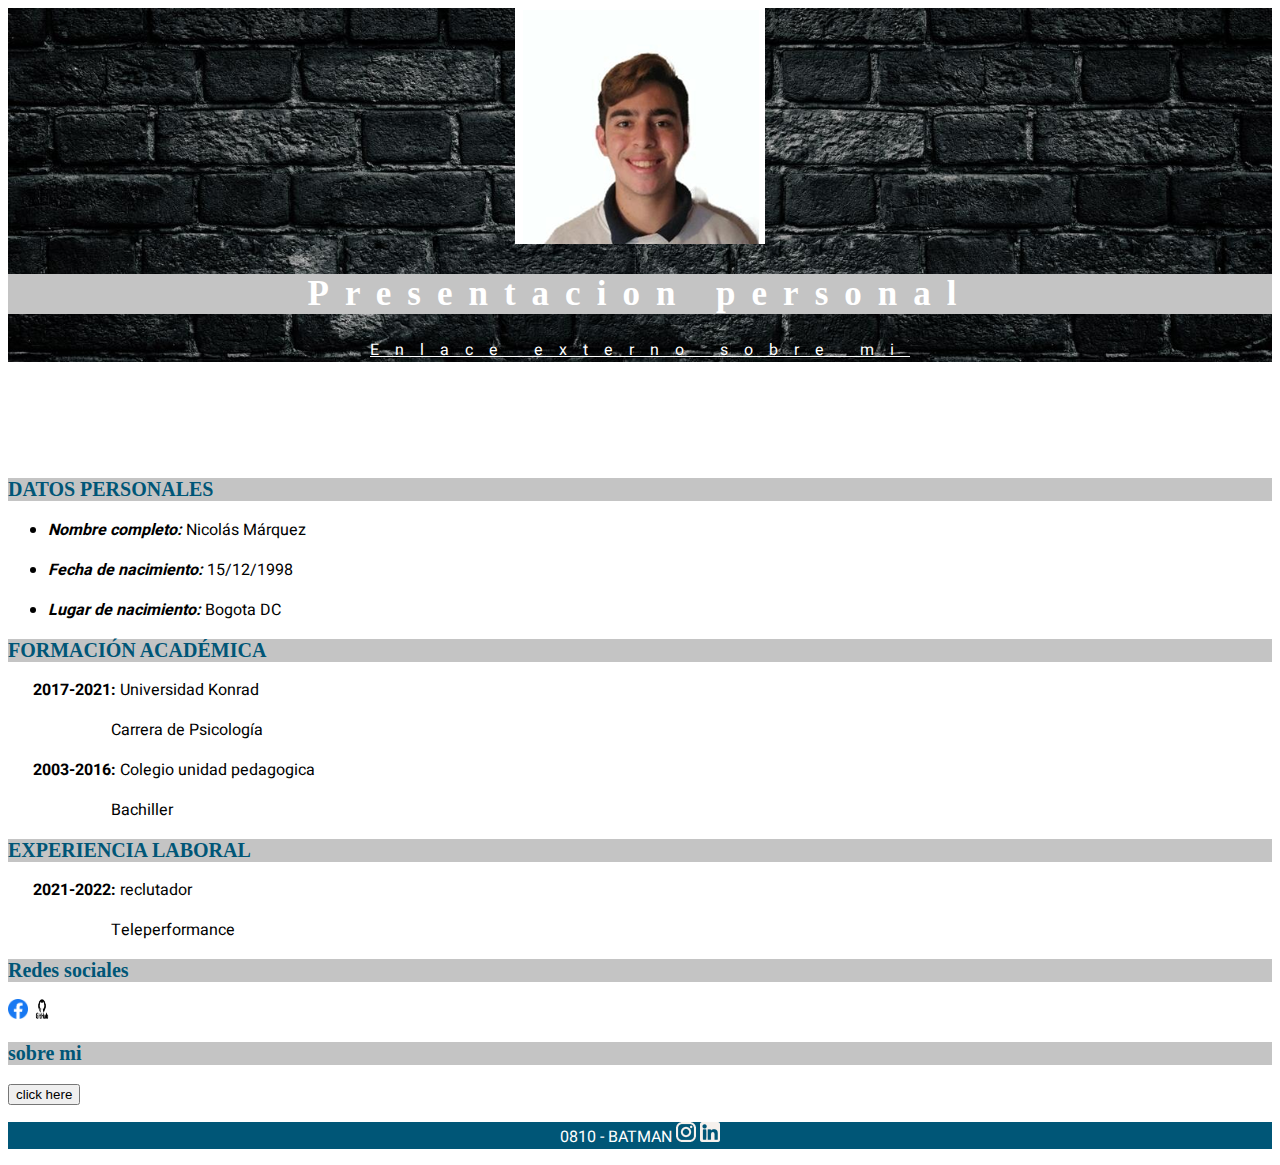
<file: index.html>
<!DOCTYPE html>
<html lang="en">

<head>
    <meta charset="UTF-8">
    <meta http-equiv="X-UA-Compatible" content="IE=edge">
    <meta name="viewport" content="width=device-width, initial-scale=1.0">
    <link rel="stylesheet" href="https://cdnjs.cloudflare.com/ajax/libs/font-awesome/6.1.2/css/all.min.css" integrity="sha512-1sCRPdkRXhBV2PBLUdRb4tMg1w2YPf37qatUFeS7zlBy7jJI8Lf4VHwWfZZfpXtYSLy85pkm9GaYVYMfw5BC1A==" crossorigin="anonymous" referrerpolicy="no-referrer" />
    
    <link rel="stylesheet" href="css/styles.css">
    <title>Document</title>
    
</head>

<body>
    <header>
        <img src="./img/nico.PNG" alt="Imagen Personal">
        <h1>Presentacion personal</h1>
        <a href="https://www.linkedin.com/in/nicol%C3%A1s-esteban-m%C3%A1rquez-bocanegra-444a85223/" >Enlace externo sobre mi</a>
    </header>
    <div class="bloque"></div>
    <main>
        <section>
            <article>
                <h2>DATOS PERSONALES</h2>
                <ul>
                    <li>
                        <p class="datos">Nombre completo: <span class="normal">Nicolás Márquez</span></p>
                    </li>
                    <li>
                        <p class="datos">Fecha de nacimiento: <span class="normal">15/12/1998</span></p>
                    </li>
                    <li>
                        <p class="datos">Lugar de nacimiento: <span class="normal">Bogota DC</span></p>
                    </li>
                </ul>
            </article>
            <article>
                <h2>FORMACIÓN ACADÉMICA</h2>
                <ul class="alineacion" type="none">
                    <li><strong>2017-2021:</strong> Universidad Konrad <p class="espacio">Carrera de Psicología
                            </p>
                    </li>
                    <li><strong>2003-2016:</strong> Colegio unidad pedagogica <p class="espacio">Bachiller
                            </p>
                    </li>
                </ul>
            </article>
            <article>
                <h2>EXPERIENCIA LABORAL</h2>
                <ul class="alineacion" type="none">
                    <li><strong>2021-2022:</strong> reclutador <p class="espacio">Teleperformance
                           </p>
                    </li>
                   
                </ul>
               
               <h2>Redes sociales</h2>
               <a href="https://www.facebook.com/nicolas.e.m.9/" alt="facebook">
               <img class="ajusteImagen" src="./img/facee.png"/></a>

               <a href="https://github.com/Nicolas4359" alt="Github">
                <img class="ajusteImagen" src="./img/github.png"/></a>

                <a href="https://www.instagram.com/q7colombia/" target="_blank" i class="fa-brands fa-square-instagram"></a></i>

               

            </article>
        </section>

    

    </main>

    <div>
     <h2>sobre mi</h2>
    <a href="./pages/informaciónpersonal.html">
        <input type="button" value="click here">
    </a>
    </div>

    <footer>
        <p>0810 - BATMAN <img src="img/ig.png" alt="Logo Instagram"> <img src="img/linkedin.png" alt="Logo linkedin">
        </p>

        
    </footer>
</body>

</html>
</file>
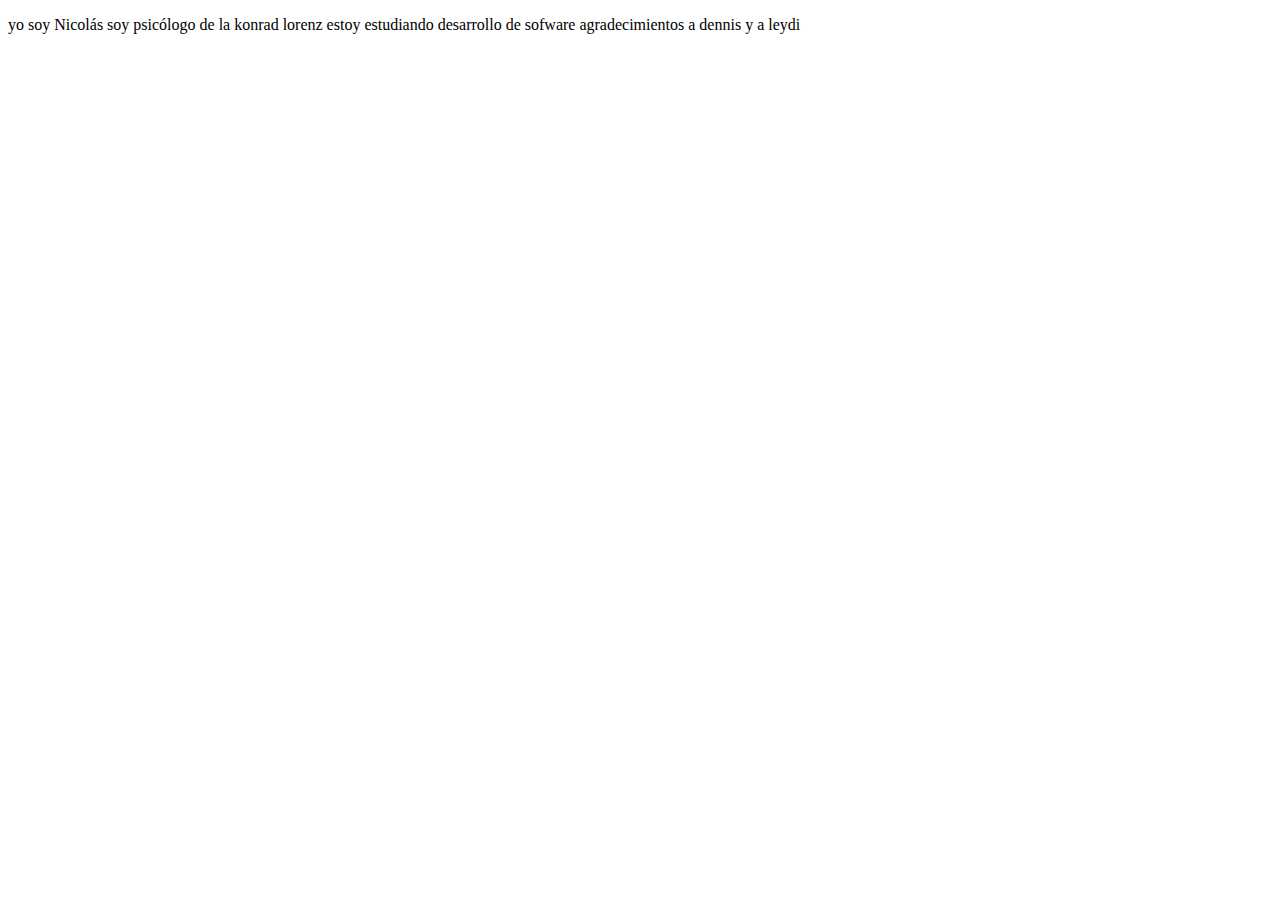
<file: pages/informaciónpersonal.html>
<!DOCTYPE html>
<html lang="en">
<head>
    <meta charset="UTF-8">
    <meta http-equiv="X-UA-Compatible" content="IE=edge">
    <meta name="viewport" content="width=device-width, initial-scale=1.0">
    <title>Document</title>
</head>
<body>
    <p>yo soy Nicolás soy psicólogo de la konrad lorenz estoy estudiando desarrollo de sofware agradecimientos a dennis y a leydi</p>
    
</body>
</html>
</file>
<file: css/styles.css>
@import url('https://fonts.googleapis.com/css2?family=Heebo:wght@500&display=swap');


header {

background-image: url(../img/Negro.jpg);
text-align: center;
letter-spacing: 1rem;
background-size: cover;
}

body {
    font-family: 'Heebo', sans-serif;
}

/*Agrego el espaciado blanco*/
div.bloque{
    height: 100px;
}

h1 {
    background-color:  #C4C4C4;
    text-align: center;
    font-family: 'Times New Roman';
    font-size: 35px;
    font-style: normal;
    color: white;
    font-feature-settings: 'cpsp' on;
}

h2 {
    background-color:  #C4C4C4;
    text-align: left;
    font-family: 'Times New Roman';
    font-size: 20px;
    font-style: normal;
    color: #005677;
}

/*Ajusto el texto de los datos personales */
p.datos {
    font-style: italic;
    font-weight: bold;
}

/*Alineacion de la lista desordenada con el margen*/
ul.alineacion{
    margin-left: -15px;
}

/*Negrita para las fechas*/
strong {
    font-weight: bold;
}

/*Agrego la sangria al parrafo de abajo*/
p.espacio{
    text-align: justify;
    text-indent: 78px;
}

footer {
    background-color:#005677;
    color: #FFFFFF;
    text-align: center;
}
span.normal {
    font-style: normal;
    font-weight: normal;
    column-gap: 5px;
}

a{
    color: white;
}


.ajusteImagen{
    width: 20px;
    height: 20px;

}
</file>
